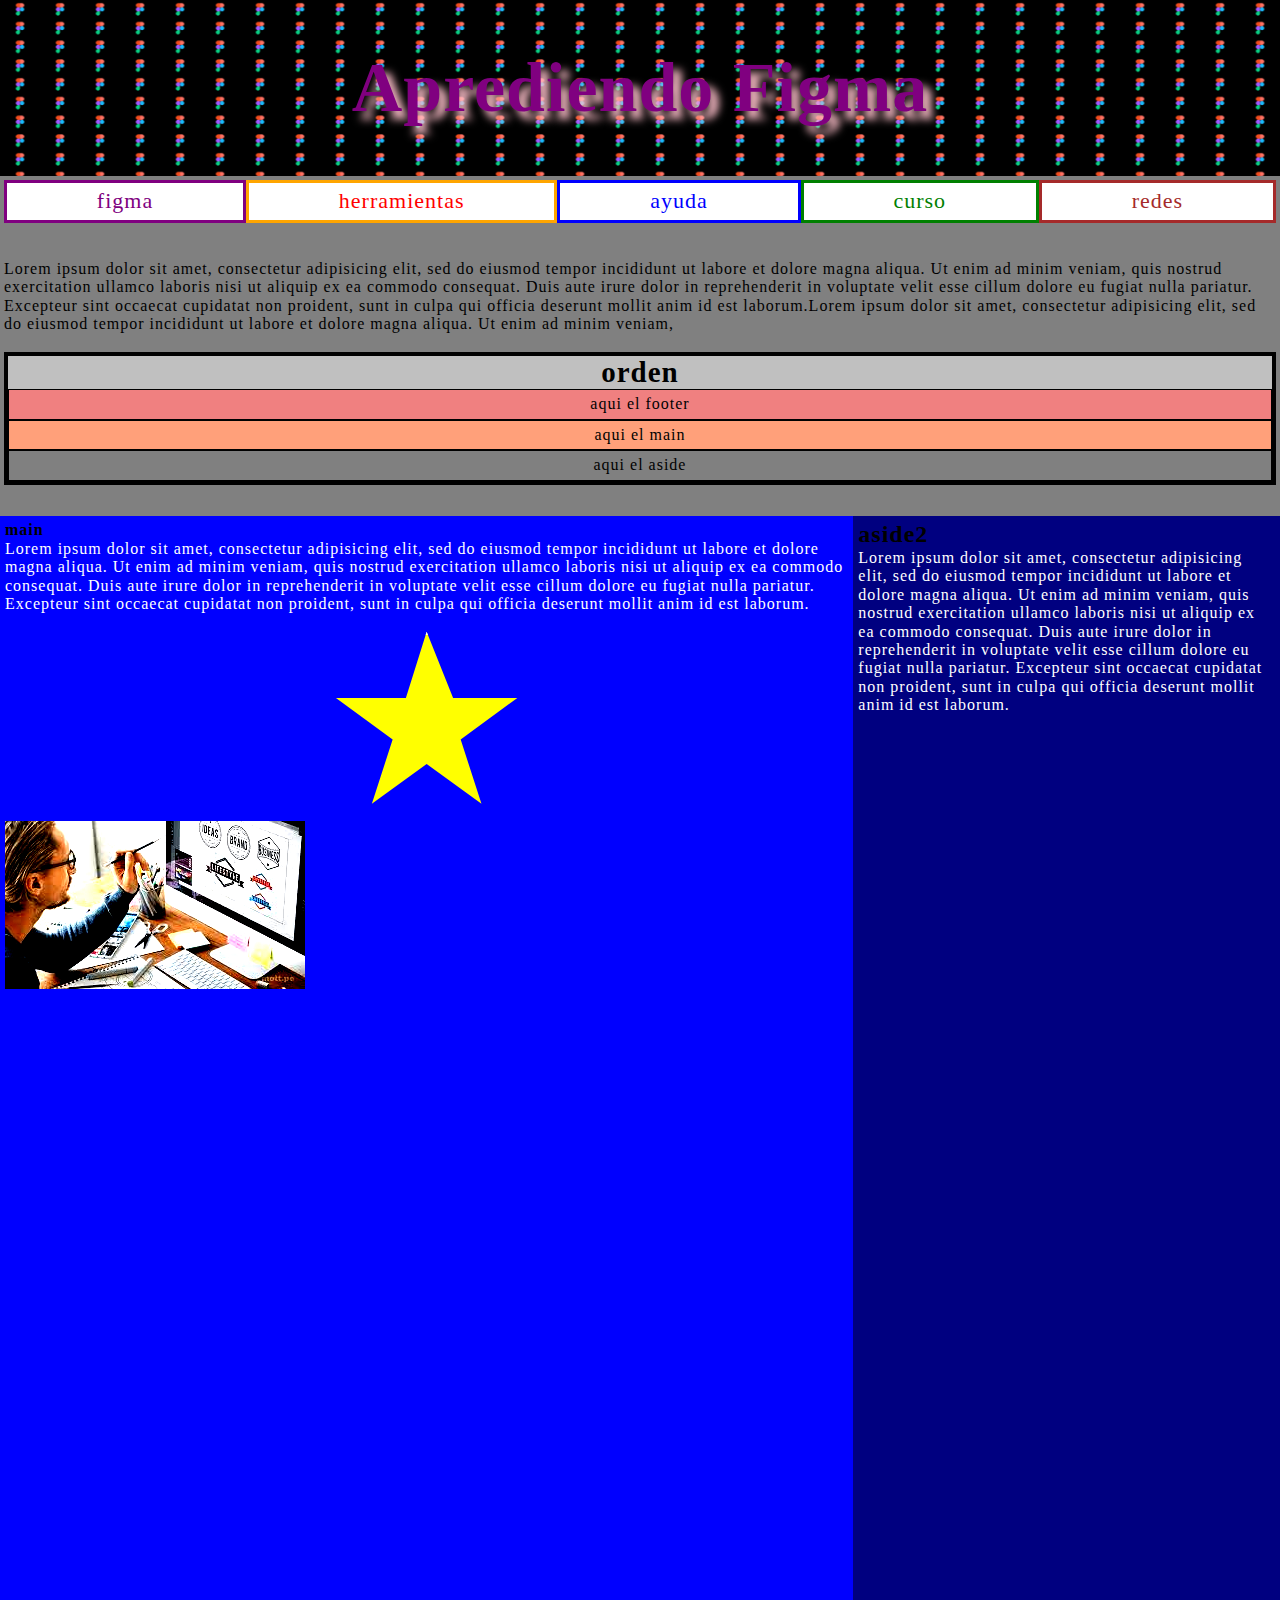
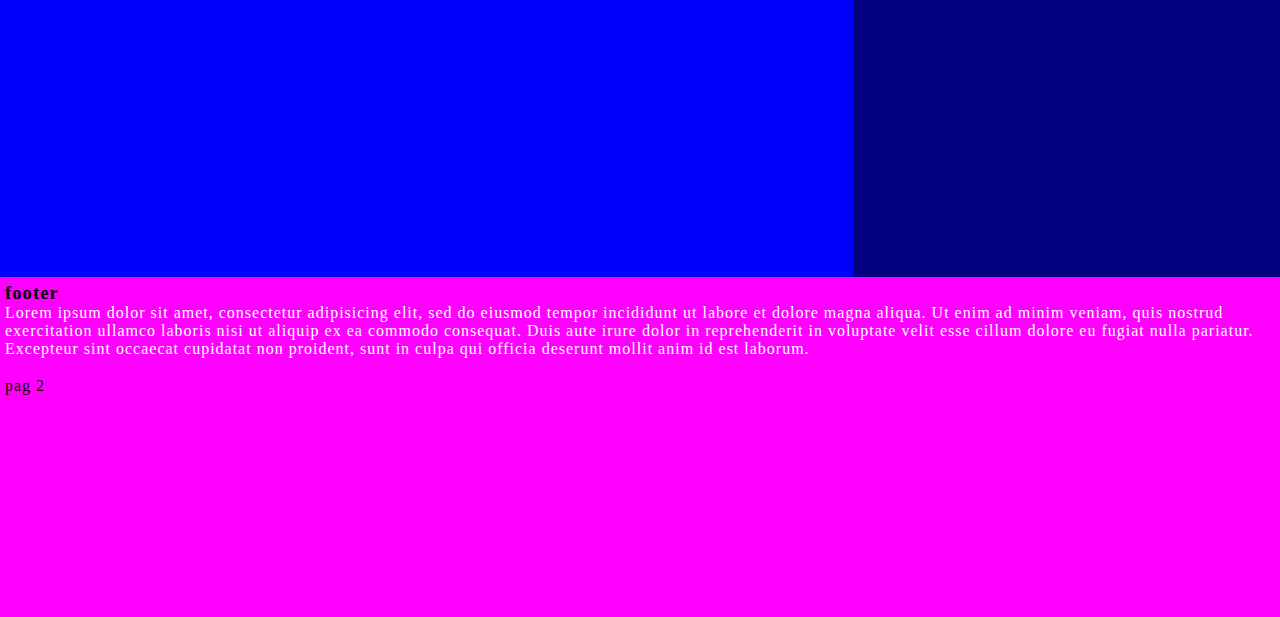
<file: index.html>
<!DOCTYPE html>
<html>
<head>
	<title>proyecto figma</title>
	<meta charset="utf-8">
	<meta name="viewport" content="width=device-width, initial-scale=1">
	<link  rel="icon" href="paisaje.ico">
	<link rel="stylesheet" type="text/css" href="estilo.css">
	<link rel="stylesheet" type="text/css" href="normalize.css">

	<link rel="stylesheet" type="text/css" href="">


</head>
<body>

	<div class="a">
	<div class="foto">
		<div class="parrafo">
		<h1> Aprediendo Figma</h1>
		</div>
	</div>
   </div>


     <div class=" elementos">

	<header  class="header">
 <div class="content_1">
 	         <div class="div_1"><a class="a_1" href="https://figma.comhttps://figma.com"> figma</a><br>
     

 	         </div>
             <div class="div_2"><a class="a_2"  href="https://figma.comhttps://figma.com">herramientas</a></div>
 	         <div class="div_3"><a class="a_3" href="https://figma.com">ayuda</a></div>
 	         <div class="div_4"><a  class="a_4" href="https://figma.com">curso</a></div>
             <div class="div_5"><a  class="a_5" href="https://figma.com">redes</a></div>


</div><br><br>
 <div>Lorem ipsum dolor sit amet, consectetur adipisicing elit, sed do eiusmod
 tempor incididunt ut labore et dolore magna aliqua. Ut enim ad minim veniam,
 quis nostrud exercitation ullamco laboris nisi ut aliquip ex ea commodo
 consequat. Duis aute irure dolor in reprehenderit in voluptate velit esse
 cillum dolore eu fugiat nulla pariatur. Excepteur sint occaecat cupidatat non
 proident, sunt in culpa qui officia deserunt mollit anim id est laborum.Lorem ipsum dolor sit amet, consectetur adipisicing elit, sed do eiusmod
 tempor incididunt ut labore et dolore magna aliqua. Ut enim ad minim veniam,
 </div><br>

 <div class="titulos">
 	 <h6>orden</h6>

 	<div class="color1"><a href="#footer">aqui el footer</a><br></div>
 	<div class="color2"><a href="#main">aqui el main </a><br></div>
 	<div class="color3"><a href="#aside">aqui el aside</a><br></div>
 
 </div>
 



 </header>
 



 <main class="main">
 	<h4 id="main">main</h4>

     <div class="content_main">
     	<div class="parrafo">
 	<p>Lorem ipsum dolor sit amet, consectetur adipisicing elit, sed do eiusmod
 	tempor incididunt ut labore et dolore magna aliqua. Ut enim ad minim veniam,
 	quis nostrud exercitation ullamco laboris nisi ut aliquip ex ea commodo
 	consequat. Duis aute irure dolor in reprehenderit in voluptate velit esse
 	cillum dolore eu fugiat nulla pariatur. Excepteur sint occaecat cupidatat non
 	proident, sunt in culpa qui officia deserunt mollit anim id est laborum.</p>
 </div><br>


  <div class="boy"></div>



 </div>

	<div><img  src="descarga (1).jpg" class="photo"></div>

 
 </main>

<aside class="aside">
	<h2 id="aside">aside2</h2>
	<p>Lorem ipsum dolor sit amet, consectetur adipisicing elit, sed do eiusmod
	tempor incididunt ut labore et dolore magna aliqua. Ut enim ad minim veniam,
	quis nostrud exercitation ullamco laboris nisi ut aliquip ex ea commodo
	consequat. Duis aute irure dolor in reprehenderit in voluptate velit esse
	cillum dolore eu fugiat nulla pariatur. Excepteur sint occaecat cupidatat non
	proident, sunt in culpa qui officia deserunt mollit anim id est laborum.</p>
</aside>





   
<footer class="footer">


 <div class="hola">
 	<h3  id="footer">footer</h3>
 	<p>Lorem ipsum dolor sit amet, consectetur adipisicing elit, sed do eiusmod
 	tempor incididunt ut labore et dolore magna aliqua. Ut enim ad minim veniam,
 	quis nostrud exercitation ullamco laboris nisi ut aliquip ex ea commodo
 	consequat. Duis aute irure dolor in reprehenderit in voluptate velit esse
 	cillum dolore eu fugiat nulla pariatur. Excepteur sint occaecat cupidatat non
 	proident, sunt in culpa qui officia deserunt mollit anim id est laborum. </p><br>
 <a href="pagina2.html" target="_BLANK" >pag 2</a>


 </div>

</footer>

<script src="https://ajax.googleapis.com/ajax/libs/jquery/3.5.1/jquery.min.js"></script>
<script>
$(document).ready(function(){
  // Add smooth scrolling to all links
  $("a").on('click', function(event) {

    // Make sure this.hash has a value before overriding default behavior
    if (this.hash !== "") {
      // Prevent default anchor click behavior
      event.preventDefault();

      // Store hash
      var hash = this.hash;

      // Using jQuery's animate() method to add smooth page scroll
      // The optional number (800) specifies the number of milliseconds it takes to scroll to the specified area
      $('html, body').animate({
        scrollTop: $(hash).offset().top
      }, 800, function(){

        // Add hash (#) to URL when done scrolling (default click behavior)
        window.location.hash = hash;
      });
    } // End if
  });
});
</script>




</div>







</body>
</html>
</file>
<file: estilo.css>
*{
	text-decoration: none;
	list-style: none;
	font-weight: 20px;
	font-family: cursive;
	
	color: black;
	letter-spacing: 1px;
	
}







  .elementos{
  	scroll-behavior: smooth;
  	
  	
  	display: grid;
  	grid-template-rows:  repeat(6,1fr);
  	grid-template-columns:  repeat( 3,1fr);

  }






.a{
	
	background: #00FFFF;
	padding: 1px ;
	text-align: center;
	background-image: url(1_jNGdZPcjAINHhBERw_gwPA.jpeg);
	background-size: 40px;
	background-attachment: fixed;
	
}



.header{
	background:gray;
	grid-column: 1 /4;
   grid-row: 1/2;
   padding: 4px;
   height: 9cm;





}



.main{
	background:  #0000FF;
	grid-column: 1/3;
	grid-row: 2/ 6;
	padding: 5px;








}



.aside{

	background: #000080;
	grid-column:3/4; 
	grid-row: 2/6;
	padding: 5px;

}


.footer{
	background: #FF00FF;
	grid-column: 1/4;
	grid-row:  6/7;
	padding: 5px;
	


}

.parrafo h1 {
color: purple;
font-size: 70px;
text-shadow: 8px 8px 8px pink;

}


.content_1{
	display: flex;
	justify-content: center;
	justify-content: space-around;
	;

	width: 100%;
	height:  43px;

	background: white;
	transition-property: background  transform ;
	transition-duration : 1s  ;
 

	
	
}


.a_1 {

	font-size: 22px;
	color: purple;	

}


.a_2 {

	font-size: 22px;
	color: red;	

}


.a_3 {

	font-size: 22px;
	color: blue;	
}



.a_4 {

	font-size: 22px;
	color: green;

	   }




.a_5 {

	font-size: 22px;
	color: brown;	

}






.div_1{

	background:white;
	flex-grow: 1;
	border: 3px solid purple;	
	padding:  5px;		
	height: 43px;
	text-align: center;
	transition-property: background ;
	transition-duration: 2s ;




	
	 

	 


}


.div_2{
	background: white;
	flex-grow: 1;
	
	text-align: center;
	border: 3px solid orange;	
	padding:  5px;		
	height: 43px;
	transition-property: background ;
	transition-duration: 2s ;
	

}

.div_3{
	background: white;
	flex-grow: 1;
	
	text-align: center;

	border: 3px solid blue;	
	padding:  5px;		
	height: 43px;
	transition-property: background ;
	transition-duration: 2s ;
	

}


.div_4{
	background: white;
	flex-grow: 1;
	 
	text-align: center;
	border: 3px solid green;	
	padding:  5px;		
	height: 43px;
	transition-property: background ;
	transition-duration: 2s ;
	

}


.div_5{
	background: white;
	flex-grow: 1;
	
	text-align: center;

	border: 3px solid brown;	
	padding:  5px;		
	height: 43px;
	transition-property: background ;
	transition-duration: 2s ;
	
}




.div_1:hover{

	background: black;
	transform: scaleY(2);

	
	
	
	
}



.div_2:hover{
	
	background: black;
	transform: scaleY(2);
	
	
	
}


.div_3:hover{
	
	background: black;
	transform: scaleY(2);
	
	
}



.div_4:hover{
	
	background: black;
	transform: scaleY(2);
	
	
}



.div_5:hover{
	
	background: black;
	transform: scaleY(2);
	
	
}




.content_1:hover{
	
	
	
   
}

p {
	color: white;
}

,
.h{
	color: white;
	font-size: 12px;
}




h6{
	color: black;
	font-size: 29px; 

}


.titulos{
	background: #C0C0C0;
	border: 4px solid black;
	text-align: center;
}


.color1{
background: #F08080;
padding: 5px;
border: 1px solid black
}


.color2{
	background: #FFA07A;
	padding: 5px;
	border: 1px solid black
}



.color3{
	background: #808080;
	padding: 5px;
	border: 1px solid black
}





.color1:hover{
opacity: 0.5;

border: 1px solid white;

}


.color2:hover{
	
opacity: 0.5;

border: 1px solid white;

	
}



.color3:hover{
	
	opacity: 0.5;

border: 1px solid white;

	  }


.boy{
	background: yellow;
	width:5cm;
	height: 5cm;
	clip-path: polygon(50% 0%, 64% 35%, 98% 35%, 68% 57%, 79% 91%, 50% 70%, 21% 91%, 32% 57%, 2% 35%, 39% 35%);
	margin: auto;
	
	border: 3px solid white;
	transition-property: all;
	transition-duration: 2s;
	text-align: center
	


	   }

.boy:active{
	

	
	background: red;
	width: 3cm;
	height: 3cm;
	border: 3px solid white;
	
	text-align: center
	




}

.photo{
	
	filter: contrast(2);


}
</file>
